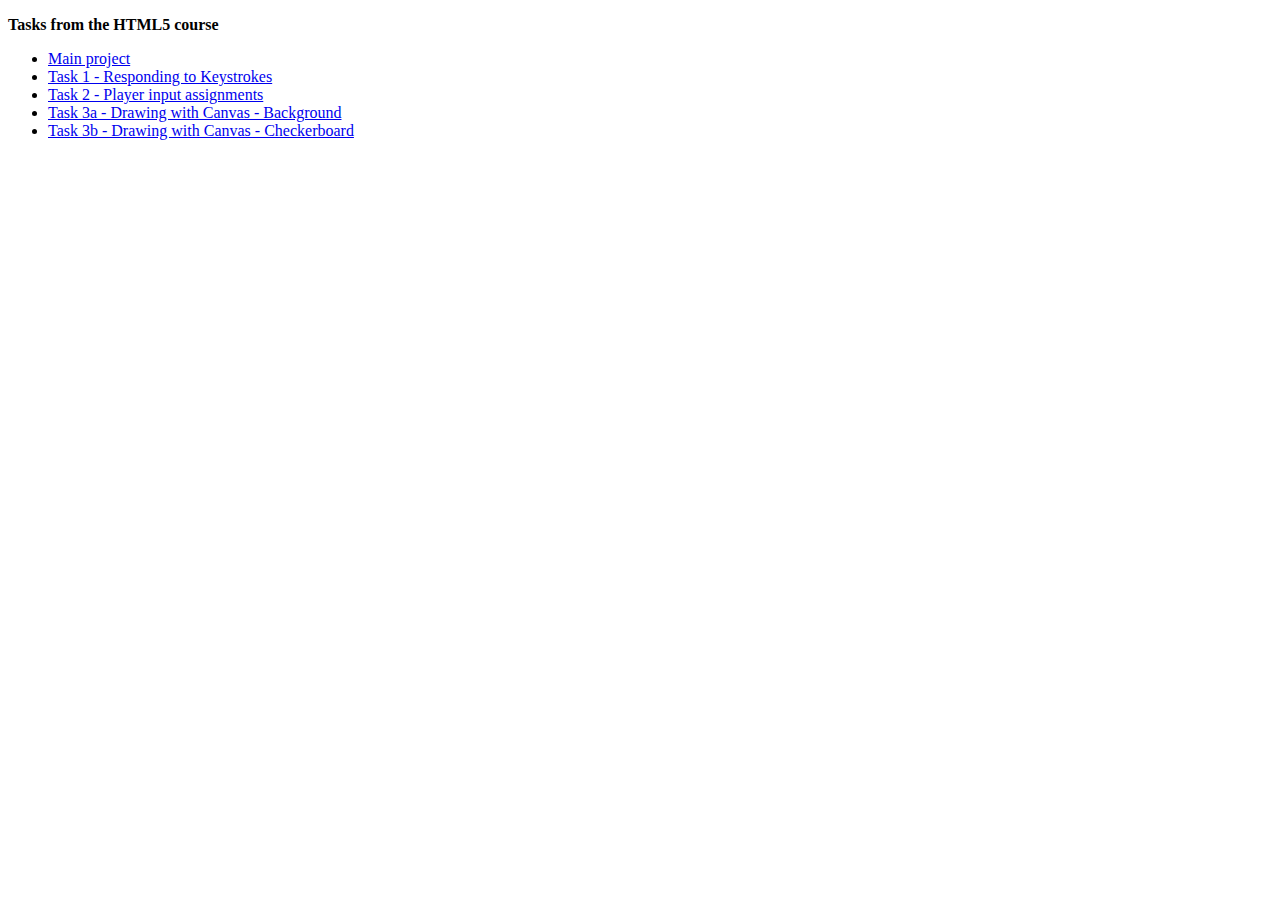
<file: index.html>
<!DOCTYPE HTML PUBLIC "-//W3C//DTD HTML 4.01//EN" "http://www.w3.org/TR/html4/strict.dtd">
<html>
	<head>
		<meta name="author" value="Tiago Garcia, tiagoromerogarcia@gmail.com"/>
		<meta name="description" value="Tasks from the HTML5 course"/>
		<title>Tiago Garcia</title>
	</head>

	<body>
		<p><b>Tasks from the HTML5 course</b></p>
		<ul>
			<li><a href="main/index.html">Main project</a></li>
			<li><a href="task1/index.html">Task 1 - Responding to Keystrokes</a></li>
			<li><a href="task2/index.html">Task 2 - Player input assignments</a></li>
			<li><a href="task3a/index.html">Task 3a - Drawing with Canvas - Background</a></li>
			<li><a href="task3b/index.html">Task 3b - Drawing with Canvas - Checkerboard</a></li>
		</ul>
	</body>
</html>
</file>
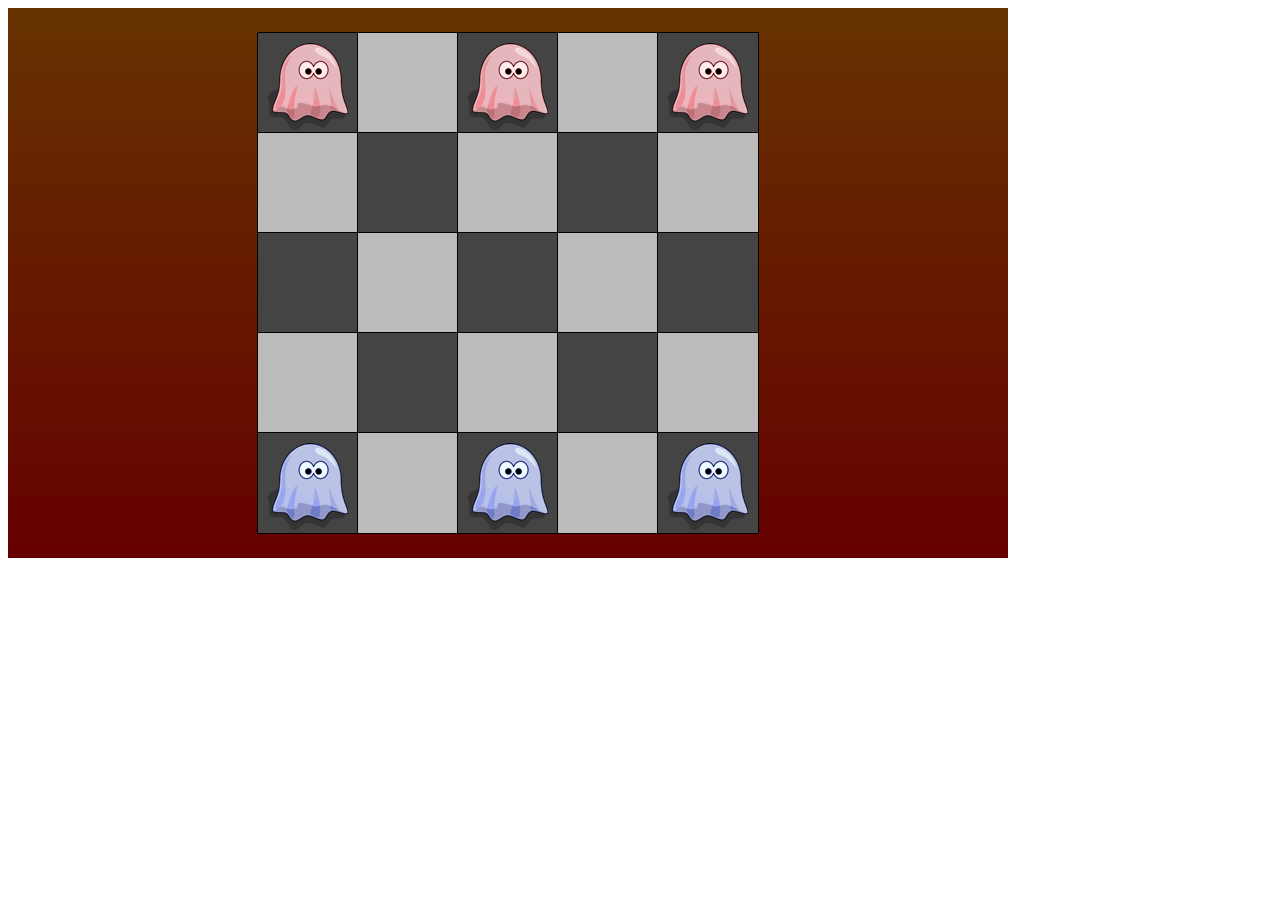
<file: main/index.html>
<!DOCTYPE HTML PUBLIC "-//W3C//DTD HTML 4.01//EN" "http://www.w3.org/TR/html4/strict.dtd">
<html>
	<head>
		<meta name="author" value="Tiago Garcia, tiagoromerogarcia@gmail.com"/>
		<meta name="description" value="Main project from the HTML5 course"/>
		<title>Main project</title>
		<script type="text/javascript" src="jquery.js"></script> 
		<script type="text/javascript" src="engine.js"></script> 
		<script type="text/javascript" src="scripts.js"></script> 
		<link rel="stylesheet" type="text/css" href="style.css"/>
	</head>

	<body>
		 <canvas id="game-canvas" width="1000" height="550">
			Canvas not supported.
		 </canvas>
	</body>
</html>
</file>
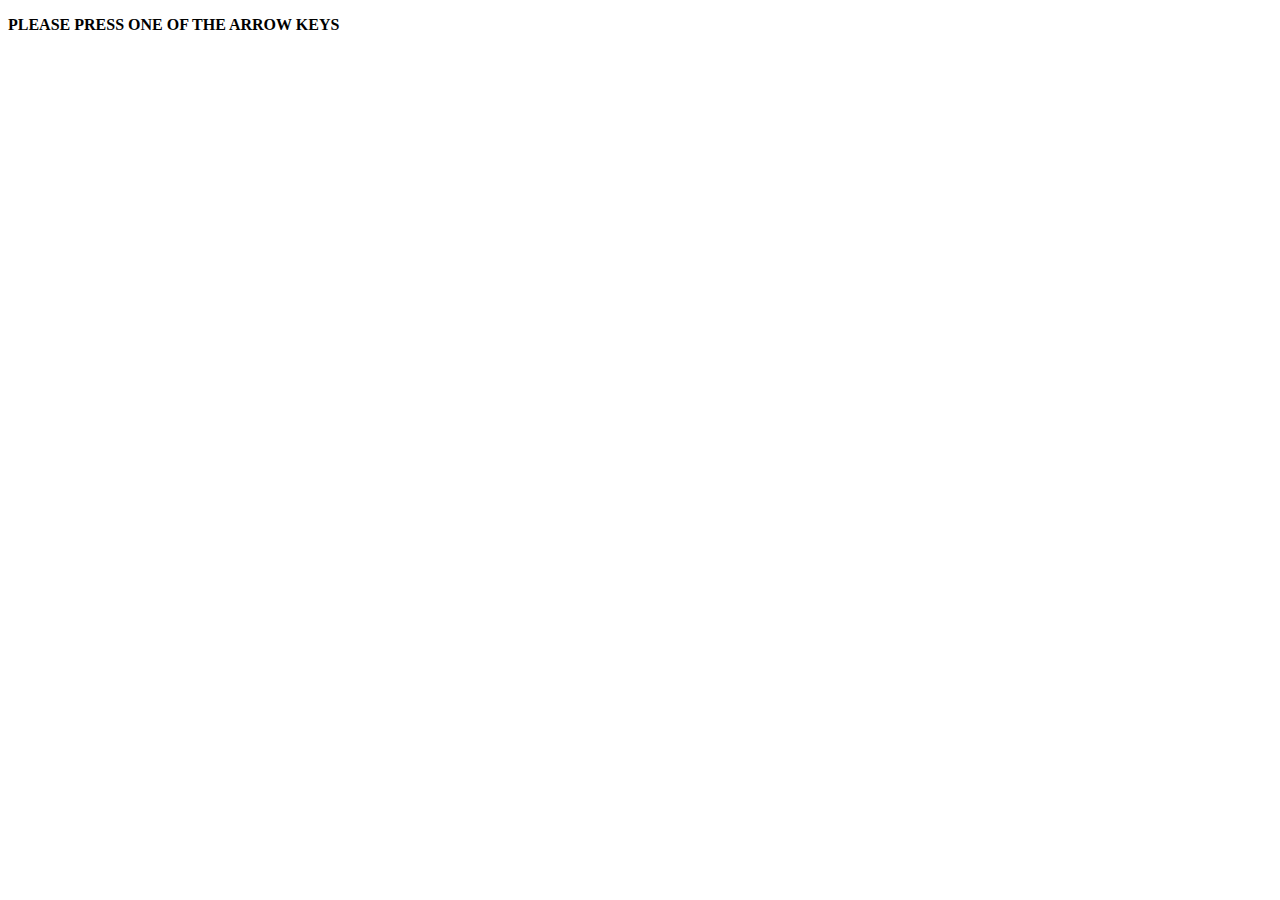
<file: task0/index.html>
<!DOCTYPE HTML PUBLIC "-//W3C//DTD HTML 4.01//EN" "http://www.w3.org/TR/html4/strict.dtd">
<html>
	<head>
		<meta name="author" value="Tiago Garcia, tiagoromerogarcia@gmail.com"/>
		<meta name="description" value="Task 1 from the HTML5 course"/>
		<title>Task 1 - Responding to Keystrokes</title>
		<script type="text/javascript" src="scripts.js"></script> 
	</head>

	<body onkeyup="keyPressed(event)">
		<p><b>PLEASE PRESS ONE OF THE ARROW KEYS</b></p>
	</body>
</html>
</file>
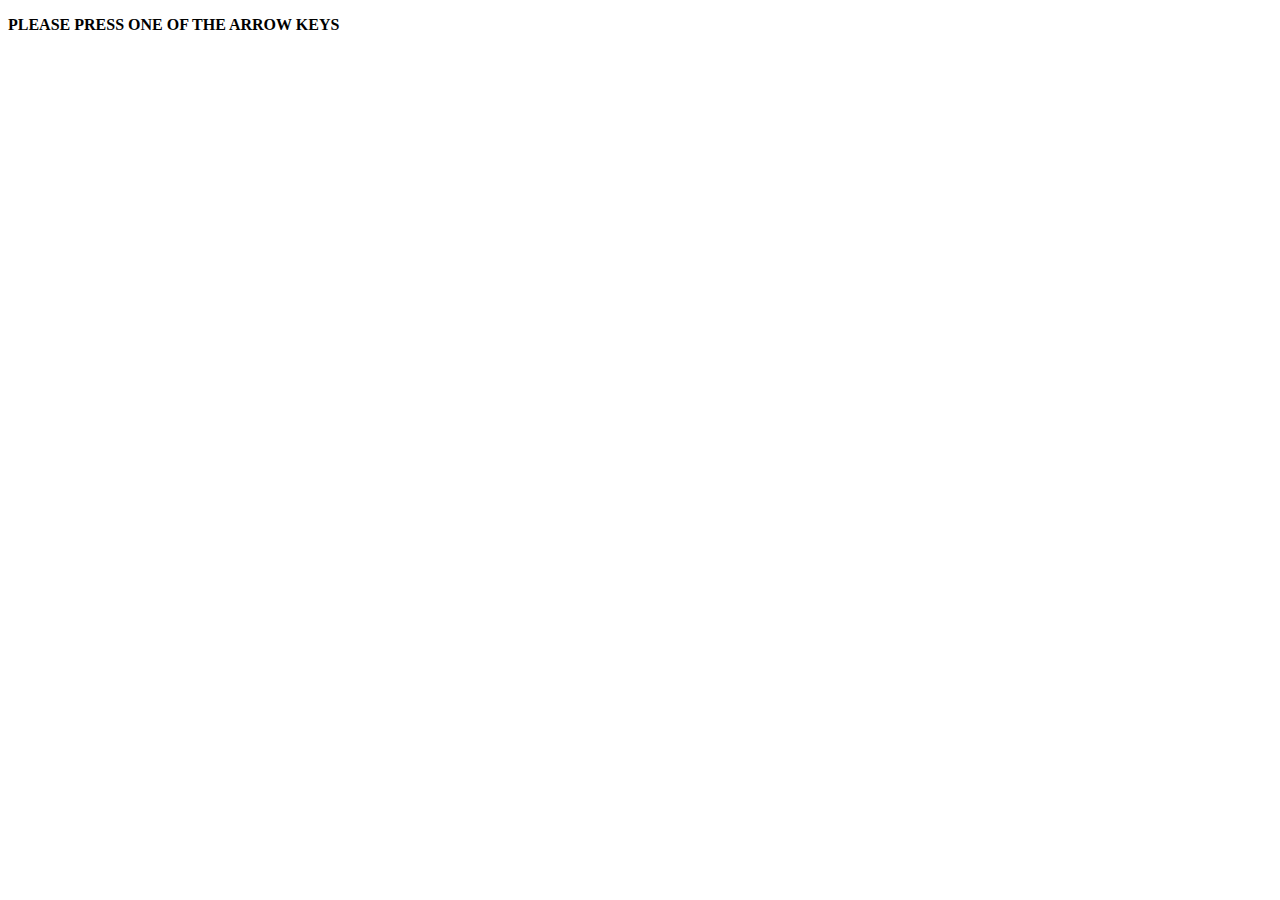
<file: task1/index.html>
<!DOCTYPE HTML PUBLIC "-//W3C//DTD HTML 4.01//EN" "http://www.w3.org/TR/html4/strict.dtd">
<html>
	<head>
		<meta name="author" value="Tiago Garcia, tiagoromerogarcia@gmail.com"/>
		<meta name="description" value="Task 1 from the HTML5 course"/>
		<title>Task 1 - Responding to Keystrokes</title>
		<script type="text/javascript" src="scripts.js"></script> 
	</head>

	<body onkeyup="keyPressed(event)">
		<p><b>PLEASE PRESS ONE OF THE ARROW KEYS</b></p>
	</body>
</html>
</file>
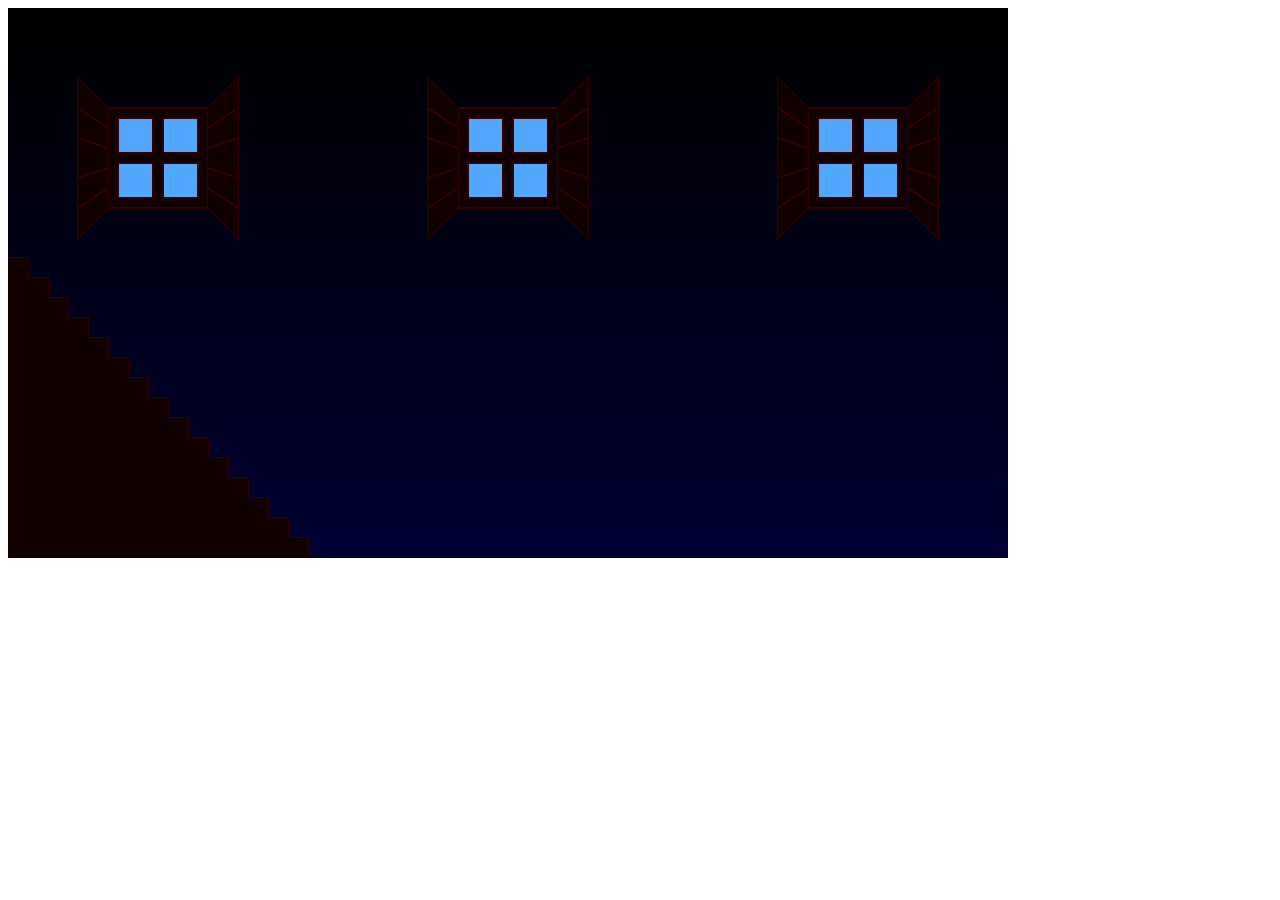
<file: task2a/index.html>
<!DOCTYPE HTML PUBLIC "-//W3C//DTD HTML 4.01//EN" "http://www.w3.org/TR/html4/strict.dtd">
<html>
	<head>
		<meta name="author" value="Tiago Garcia, tiagoromerogarcia@gmail.com"/>
		<meta name="description" value="Task 3 from the HTML5 course"/>
		<title>Task 3 - Drawing with Canvas</title>
		<script type="text/javascript" src="jquery.js"></script> 
		<script type="text/javascript" src="scripts.js"></script> 
		<link rel="stylesheet" type="text/css" href="style.css"/>
	</head>

	<body>
		 <canvas id="game-canvas" width="1000" height="550">
			Canvas not supported.
		 </canvas>
	</body>
</html>
</file>
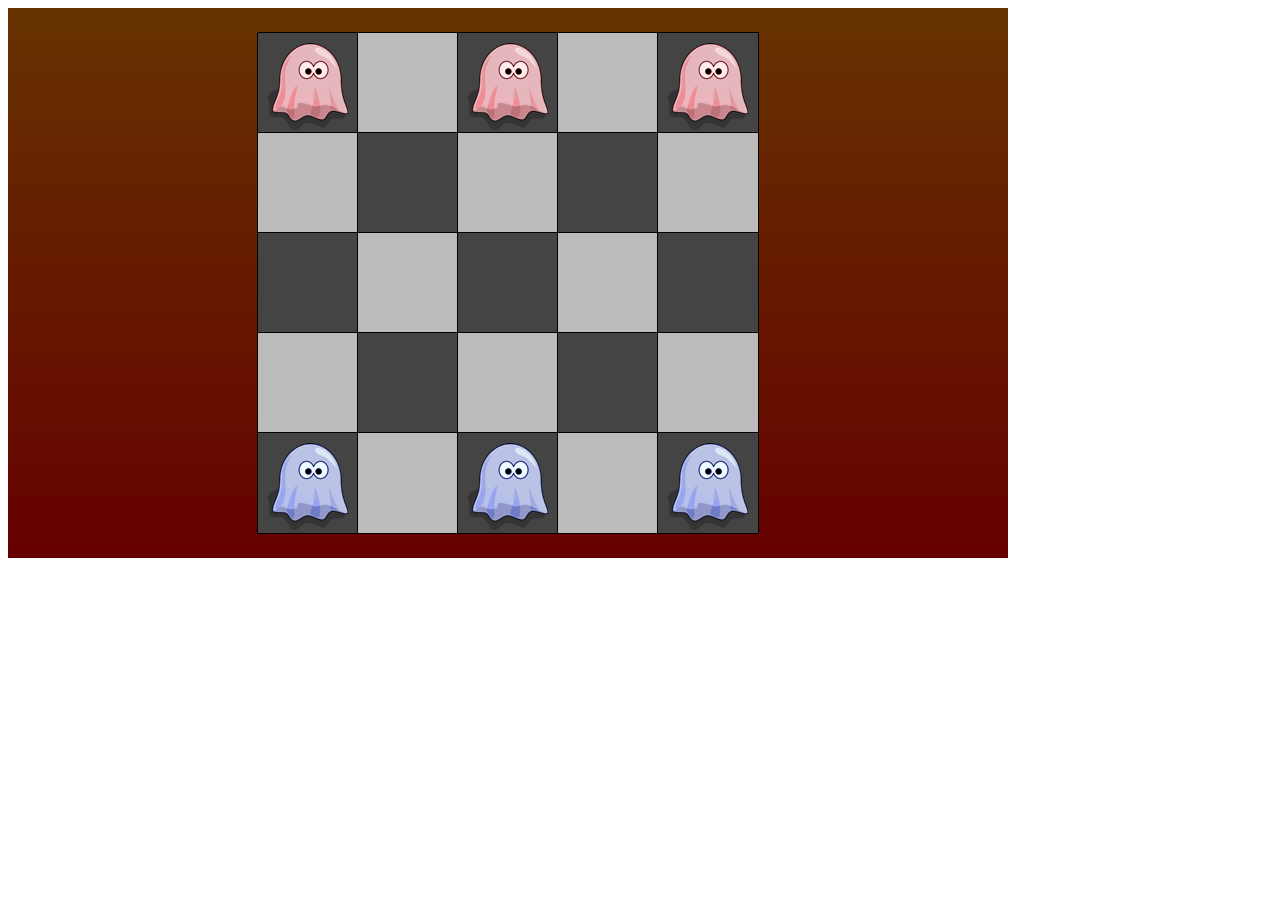
<file: task2b/index.html>
<!DOCTYPE HTML PUBLIC "-//W3C//DTD HTML 4.01//EN" "http://www.w3.org/TR/html4/strict.dtd">
<html>
	<head>
		<meta name="author" value="Tiago Garcia, tiagoromerogarcia@gmail.com"/>
		<meta name="description" value="Task 3b from the HTML5 course"/>
		<title>Task 3b - Drawing with Canvas</title>
		<script type="text/javascript" src="jquery.js"></script> 
		<script type="text/javascript" src="scripts.js"></script> 
		<link rel="stylesheet" type="text/css" href="style.css"/>
	</head>

	<body>
		 <canvas id="game-canvas" width="1000" height="550">
			Canvas not supported.
		 </canvas>
	</body>
</html>
</file>
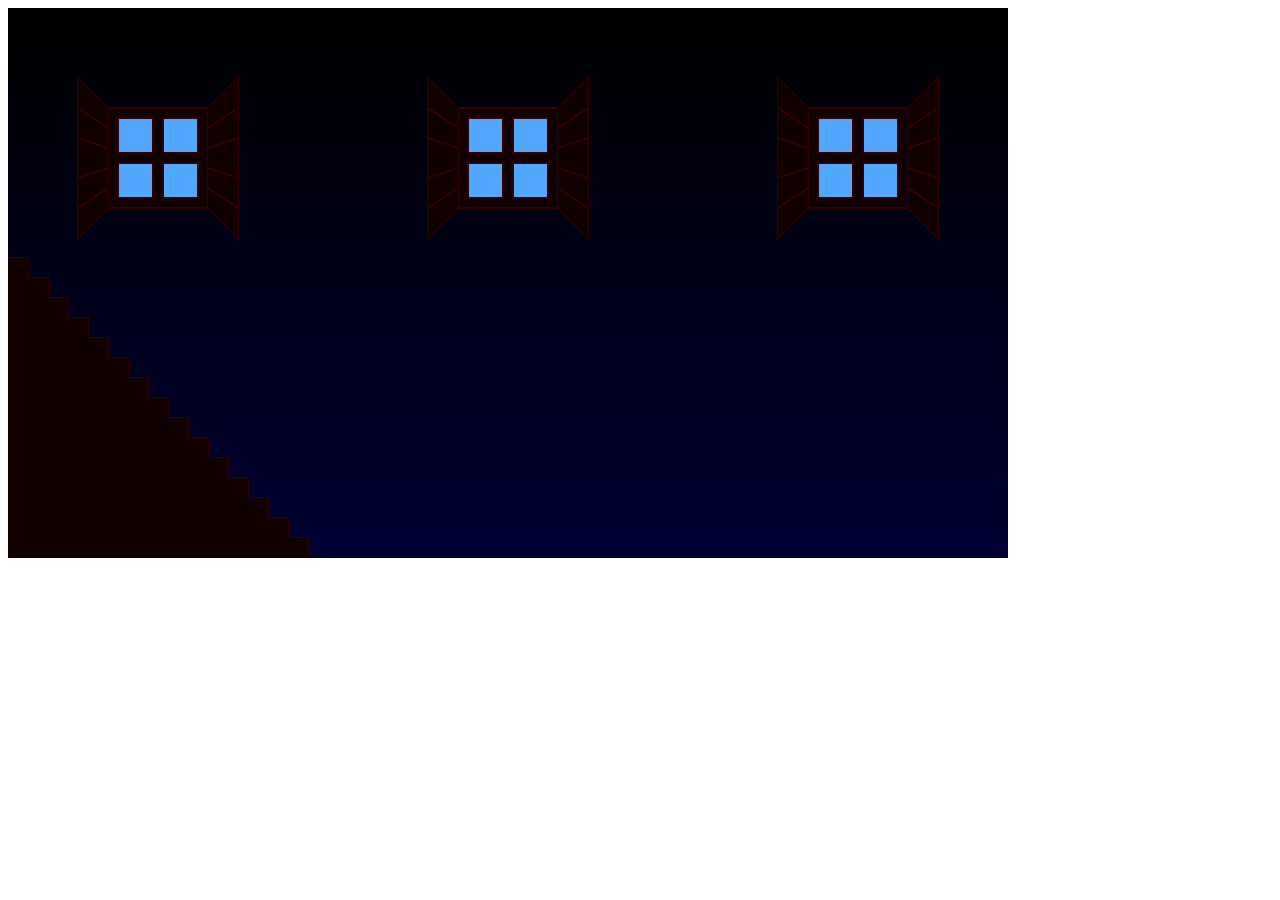
<file: task3a/index.html>
<!DOCTYPE HTML PUBLIC "-//W3C//DTD HTML 4.01//EN" "http://www.w3.org/TR/html4/strict.dtd">
<html>
	<head>
		<meta name="author" value="Tiago Garcia, tiagoromerogarcia@gmail.com"/>
		<meta name="description" value="Task 3 from the HTML5 course"/>
		<title>Task 3 - Drawing with Canvas</title>
		<script type="text/javascript" src="jquery.js"></script> 
		<script type="text/javascript" src="scripts.js"></script> 
		<link rel="stylesheet" type="text/css" href="style.css"/>
	</head>

	<body>
		 <canvas id="game-canvas" width="1000" height="550">
			Canvas not supported.
		 </canvas>
	</body>
</html>
</file>
<file: main/style.css>
#avatar {
	position: absolute;
	left: 0px;
	top: 0px;
	width: 300px;
	height: 283px;
	background-image: url('booRight.jpg');
}
</file>
<file: task2a/style.css>
#avatar {
	position: absolute;
	left: 0px;
	top: 0px;
	width: 300px;
	height: 283px;
	background-image: url('booRight.jpg');
}
</file>
<file: task2b/style.css>
#avatar {
	position: absolute;
	left: 0px;
	top: 0px;
	width: 300px;
	height: 283px;
	background-image: url('booRight.jpg');
}
</file>
<file: task3a/style.css>
#avatar {
	position: absolute;
	left: 0px;
	top: 0px;
	width: 300px;
	height: 283px;
	background-image: url('booRight.jpg');
}
</file>
